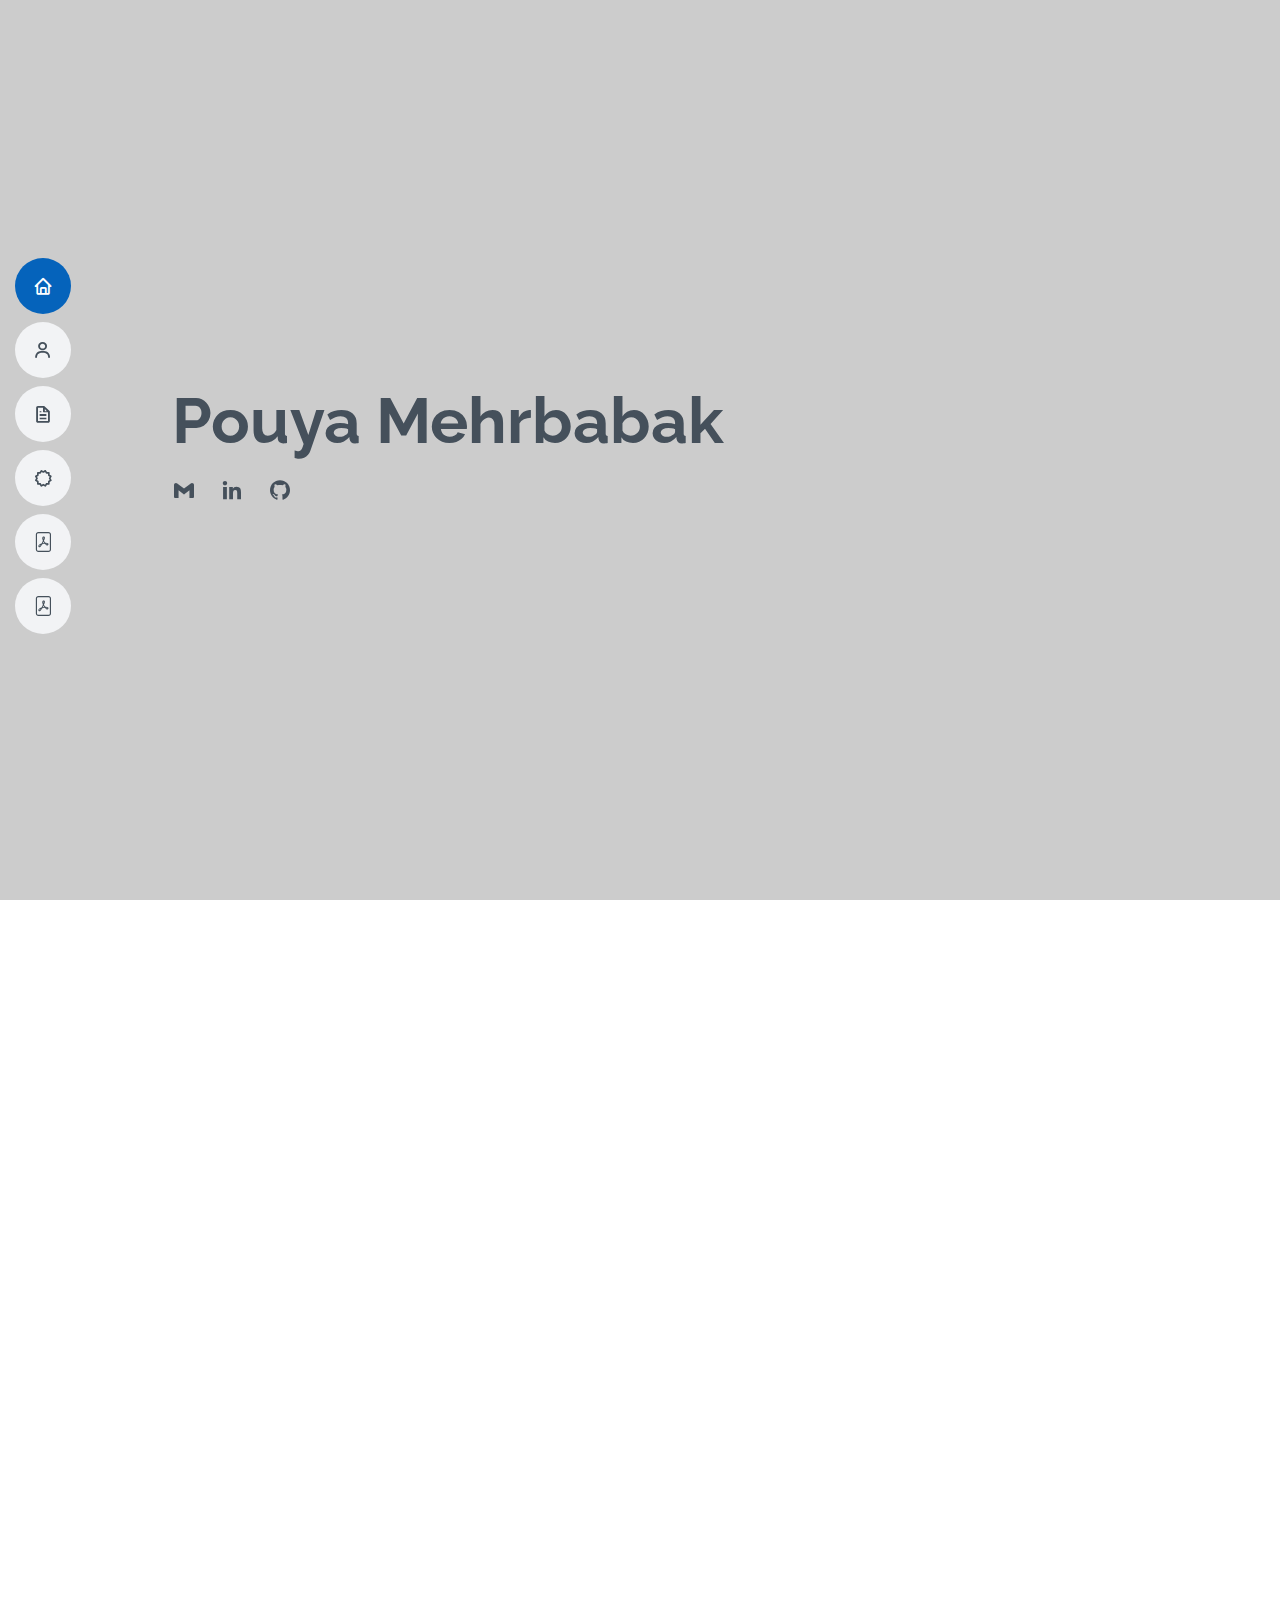
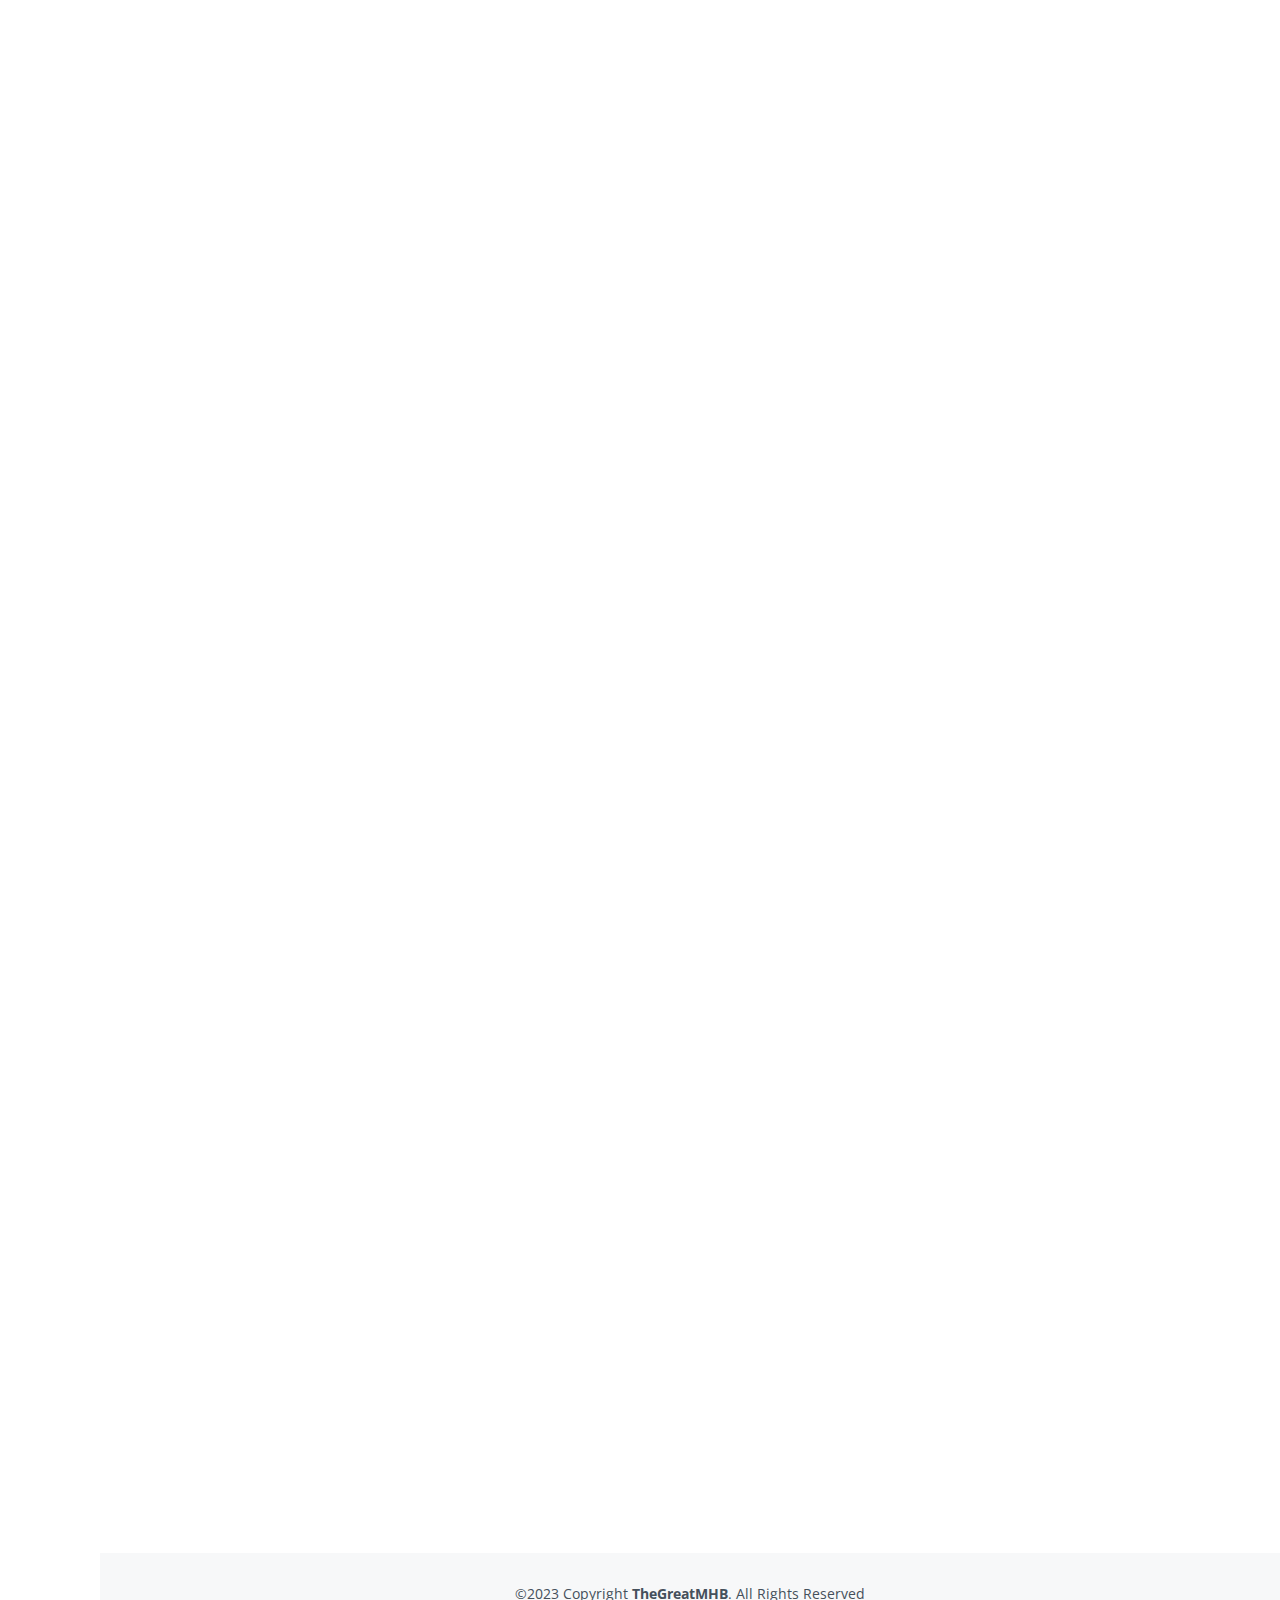
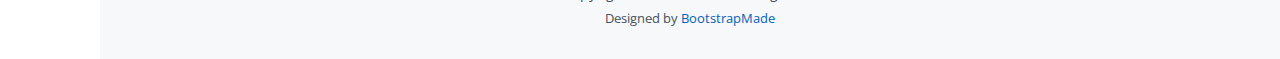
<file: index.html>
<!DOCTYPE html>
<html lang="en">

<head>
  <meta charset="utf-8">
  <meta content="width=device-width, initial-scale=1.0" name="viewport">

  <title>TheGreatMHB</title>
  <meta content="" name="description">
  <meta content="" name="keywords">

  <!-- Favicons -->
  <link href="assets/outline_code_white_24dp.png" rel="icon">
  <link href="assets/outline_code_white_24dp.png" rel="apple-touch-icon">

  <!-- Google Fonts -->
  <link
    href="https://fonts.googleapis.com/css?family=Open+Sans:300,300i,400,400i,600,600i,700,700i|Raleway:300,300i,400,400i,500,500i,600,600i,700,700i|Poppins:300,300i,400,400i,500,500i,600,600i,700,700i"
    rel="stylesheet">

  <!-- Vendor CSS Files -->
  <link href="assets/vendor/aos/aos.css" rel="stylesheet">
  <link href="assets/vendor/bootstrap/css/bootstrap.min.css" rel="stylesheet">
  <link href="assets/vendor/bootstrap-icons/bootstrap-icons.css" rel="stylesheet">
  <link href="assets/vendor/boxicons/css/boxicons.min.css" rel="stylesheet">
  <link href="assets/vendor/glightbox/css/glightbox.min.css" rel="stylesheet">
  <link href="assets/vendor/swiper/swiper-bundle.min.css" rel="stylesheet">

  <!-- Template Main CSS File -->
  <link href="assets/css/style.css" rel="stylesheet">

  <script src="ageCalculate.js"></script>


  <!-- =======================================================
  * Template Name: MyResume - v4.9.2
  * Template URL: https://bootstrapmade.com/free-html-bootstrap-template-my-resume/
  * Author: BootstrapMade.com
  * License: https://bootstrapmade.com/license/
  ======================================================== -->

  <!-- Google Tag Manager -->
  <script>(function (w, d, s, l, i) {
      w[l] = w[l] || []; w[l].push({
        'gtm.start':
          new Date().getTime(), event: 'gtm.js'
      }); var f = d.getElementsByTagName(s)[0],
        j = d.createElement(s), dl = l != 'dataLayer' ? '&l=' + l : ''; j.async = true; j.src =
          'https://www.googletagmanager.com/gtm.js?id=' + i + dl; f.parentNode.insertBefore(j, f);
    })(window, document, 'script', 'dataLayer', 'GTM-WH58JSM');</script>
  <!-- End Google Tag Manager -->
</head>

<body onload="age()">
  <!-- Google Tag Manager (noscript) -->
  <noscript><iframe src="https://www.googletagmanager.com/ns.html?id=GTM-WH58JSM" height="0" width="0"
      style="display:none;visibility:hidden"></iframe></noscript>
  <!-- End Google Tag Manager (noscript) -->

  <!-- ======= Mobile nav toggle button ======= -->
  <!-- <button type="button" class="mobile-nav-toggle d-xl-none"><i class="bi bi-list mobile-nav-toggle"></i></button> -->
  <i class="bi bi-list mobile-nav-toggle d-lg-none"></i>
  <!-- ======= Header ======= -->
  <header id="header" class="d-flex flex-column justify-content-center">
    <nav id="navbar" class="navbar nav-menu">
      <ul>
        <li><a href="#hero" class="nav-link scrollto active"><i class="bx bx-home"></i> <span>Home</span></a></li>
        <li><a href="#about" class="nav-link scrollto"><i class="bx bx-user"></i> <span>About Me</span></a></li>
        <li><a href="#resume" class="nav-link scrollto"><i class="bx bx-file"></i> <span>Resume</span></a></li>
        <!-- <li><a href="#skills" class="nav-link scrollto"><i class="bx bx-code"></i> <span>My Skills</span></a> -->
        <li><a href="#Certifications" class="nav-link scrollto"><i class="bx bx-certification"></i>
            <span>Certifications</span></a></li>
        <li><a href="/Resumes/Pouya-Mehrbabak-Product-Specialist.pdf" class="nav-link scrollto"><i
              class="bi-file-pdf"></i>
            <span>Product Specialist Resume</span></a></li>
        <li><a href="/Resumes/Pouya-Mehrbabak-Resume-QA.pdf" class="nav-link scrollto"><i class="bi-file-pdf"></i>
            <span>QA Resume</span></a></li>
        <!-- <li><a href="/Resumes/Python-Resume.pdf" class="nav-link scrollto"><i class="bx bxl-python"></i> <span>
              Development Resume</span></a></li> -->
        <!-- <li><a href="/Resumes/" class="nav-link scrollto"><i class="bx bxl-figma"></i> <span>Product - Design Resume</span></a></li> -->
      </ul>
    </nav><!-- .nav-menu -->

  </header><!-- End Header -->

  <!-- ======= Hero Section ======= -->
  <section id="hero" class="d-flex flex-column justify-content-center">
    <div class="container" data-aos="zoom-in" data-aos-delay="100">
      <h1>Pouya Mehrbabak</h1>
      <!-- <p>I Can Understand <span class="typed" data-typed-items="Designing, Developing, Testing, Owning"></span>Software -->
      </p>
      <div class="social-links">
        <a href="mailto:pouya.mehrbabak@gmail.com?subject= New Connection">
          <i class="bx bxl-gmail"></i></a>
        <a href="https://www.linkedin.com/in/pouyamehrbabak/" class="linkedin"><i class="bx bxl-linkedin"></i></a>
        <a href="https://github.com/pouya-mhb" class="linkedin"><i class="bx bxl-github"></i></a>
      </div>
    </div>
  </section><!-- End Hero -->

  <main id="main">

    <!-- ======= About Section ======= -->
    <section id="about" class="about">
      <div class="container" data-aos="fade-up">

        <div class="section-title">
          <h2>About Me</h2>

        </div>

        <div class="row">
          <div class="col-lg-4">
            <img src="assets/img/Pics/pouya.jpg" class="img-fluid" alt="">
          </div>
          <div class="col-lg-8 pt-4 pt-lg-0 content">
            <!-- <h4>Software Quality Assurance Specialist</h4> -->
            <h4>Product Specialist</h4>
            <p class="fst-italic" style="text-transform: capitalize;">
              <!-- I test product to Find bugs, Defects, Failures, mostly non-functional testing. -->

            </p>
            <div class="row">
              <div class="col-lg-6">
                <ul>
                  <li><i class="bi bi-chevron-right"></i> <strong>First Name : </strong> <span> Pouya </span></li>
                  <li><i class="bi bi-chevron-right"></i> <strong>Last Name : </strong> <span> Mehrbabak </span></li>
                  <li><i class="bi bi-chevron-right"></i> <strong>Gender : </strong> <span> Male </span></li>
                  <li><i class="bi bi-chevron-right"></i> <strong>Birthday:</strong> <span>17 - Jul - 1997</span></li>
                  <li><i class="bi bi-chevron-right"></i> <strong>Age:</strong><span id="age">
                      States</span></li>
                  <li><i class="bi bi-chevron-right"></i> <strong>Website:</strong> <a
                      href="https://thegreatmhb.com"><span>TheGreatMHB</span></a>
                  </li>
                  <!-- <li><i class="bi bi-chevron-right"></i> <strong>Phone:</strong> <span>+123 456 7890</span></li> -->
                  <!-- <li><i class="bi bi-chevron-right"></i> <strong>City:</strong> <span>Palo Alto, California, United -->
                  <li><i class="bi bi-chevron-right"></i> <strong>City:</strong> <span>Tehran, Tehran, Iran
                  <li><i class="bi bi-chevron-right"></i> <strong>Education:</strong> <span>B.Sc. Software
                      Engineering</span></li>
                  <!-- <li><i class="bi bi-chevron-right"></i> <strong>Freelance:</strong> <span>Available</span></li> -->

                </ul>
              </div>
              <div class="col-lg-6">
                <h3 class="resume-title">Summary</h3>
                <ul>
                  <p class="justify-content">
                    Mostly I'll be happy to learn every day and experience new things. My passion is innovating products
                    and coming up with solutions to business problems.
                    <hr>
                    Aside from my ability to communicate with product teams, designers, and developers, I enjoy being a
                    part of the production process, analyzing the product and improve it, as well as my desire to
                    improve my tech
                    knowledge and develop different software products.
                    <hr>
                    <b>Graduate student</b> of computer <b>Software Engineering</b>, and now I'm Studying for a
                    <b>Master's Degree</b>
                    in <b> Soft Computing and AI</b> in a field of <b>Computer Science</b>.
                    <hr>
                    Also I have a background in <b>manual and automated black-box UI testing
                      Selenium</b>,<b>API
                      testing</b>
                    and <b>Non-Functional Testing</b> using
                    <b>Jmeter</b> and
                    <b>Locust</b>.
                  </p>
                </ul>
              </div>
            </div>
          </div>

        </div>
    </section><!-- End About Section -->

    <!-- ======= Resume Section ======= -->
    <section id="resume" class="resume">
      <div class="container" data-aos="fade-up">
        <div class="section-title">
          <h2>Resume & Experiences</h2>
          <p>This section is my resume and work experiences</p>
        </div>

        <div class="col-lg-6" style="margin-left: 5%;">
          <h3 class="resume-title">Professional Experience</h3>

          <div class="row">

            <div class="resume-item">
              <h4>Product Specialist</h4>
              <h5>Feb 2023 - Now</h5>
              <p><em>Trip.ir</em></p>
              <ul>
                Tools Skills : Google Analytics 4 - Google Tag manager - Clarity - Figma Microsoft Azure - Jmeter -
                Django
              </ul>
            </div>

            <div class="resume-item">
              <h4>Non-Functional Tester</h4>
              <h5>Sep 2022 - Feb 2023</h5>
              <p><em>Trip.ir</em></p>
              <ul>
                <li>
                  Providing test plans using JMeter
                </li>
                <li>
                  Non-functional Testing
                </li>
                <li>
                  Performance Testing
                </li>
                <li>
                  Black Box Testing
                </li>
              </ul>
            </div>

            <div class="row">
              <div class="resume-item">
                <h4>Manual UI Tester</h4>
                <h5>Feb 2022 - Sep 2022</h5>
                <p><em>PAP Group Ltd.</em></p>
                <ul>
                  <li>Provided Manual Black-box tests on products</li>
                  <li>Provided Automated Tests with Selenium IDE</li>
                  <li>Found bugs, defects, and failures and Bug tracking</li>
                </ul>
              </div>
            </div>

            <div class="row">
              <div class="resume-item">
                <h4>Web Development Internship</h4>
                <h5>Sep 2021 - Feb 2022</h5>
                <p><em>PAP Group Ltd.</em></p>
                <ul>
                  <li> Modified FAQ contents and documents for customers and users</li>
                  <li> Designed UX wireframes with Adobe XD and Figma</li>
                  <li> Experienced deployment with NGinX and Django</li>
                  <li> Product backlog refinement </li>
                  <li> Familiared with CI/CD</li>
                  <li> Familiared with Agile & Scrum + Kanban</li>
                  <li> Familiared SDLC in C# and ASP.Net and MVC architecture</li>
                </ul>
              </div>
            </div>
          </div>
        </div>
        <hr>
        <div class="col-lg-6" style="margin-left: 5%;">
          <h3 class="resume-title">Education</h3>
          <div class="row">
            <div class="resume-item">
              <h3>Computer science</h3>
              <h4>Soft computing and artificial intelligence</h4>
              <h5>Master's degree | oct 2021 - now </h5>
              <h6>Azad University Science And Research Branch, Tehran, Iran</h6>
              <!-- <p>Qui deserunt veniam. Et sed aliquam labore tempore sed quisquam iusto autem sit. Ea vero voluptatum qui
                                          ut dignissimos deleniti nerada porti sand markend</p> -->
            </div>
          </div>

          <div class="row resume-item">
            <div class="">
              <h3>Computer Engineering</h3>
              <h4>Software Engineering</h4>
              <h5>Bachelor's degree | 2015 - 2021 </h5>
              <h6>Azad University Central Tehran Branch, Tehran, Iran</h6>
              <!-- <p>Quia nobis sequi est occaecati aut. Repudiandae et iusto quae reiciendis et quis Eius vel ratione eius
                                          unde vitae rerum voluptates asperiores voluptatem Earum molestiae consequatur neque etlon sader mart
                                          dila</p> -->
            </div>
          </div>
        </div>
        <hr>
        <div class="col-lg-6" style="margin-left: 5%;">
          <h3 class="resume-title">Volunteering</h3>
          <div class="row">
            <div class="resume-item">
              <h3>Public Relations Director</h3>
              <h4>IAUCTB's Association of Computer Engineering</h4>
              <h5>Dec 2016 - Oct 2018 </h5>
              <h6>Azad University Central Tehran Branch, Tehran, Iran</h6>
              <!-- <p>Qui deserunt veniam. Et sed aliquam labore tempore sed quisquam iusto autem sit. Ea vero voluptatum qui
                                                  ut dignissimos deleniti nerada porti sand markend</p> -->
            </div>
          </div>
        </div>
        <hr>
        <div class="col-lg-6" style="margin-left: 5%;">
          <h3 class="resume-title">Languages</h3>
          <div class="row">
            <div class="resume-item">
              <h3>English</h3>
              <h4>Professional working proficiency</h4>
              <!-- <p>Qui deserunt veniam. Et sed aliquam labore tempore sed quisquam iusto autem sit. Ea vero voluptatum qui
                                                          ut dignissimos deleniti nerada porti sand markend</p> -->
            </div>
          </div>
        </div>
      </div>

    </section><!-- End Resume Section -->

    <!-- ======= Skills Section ======= -->
    <!-- <section id="skills" class="skills section-bg">
      <div class="container" data-aos="fade-up">

        <div class="section-title">
          <h2>Skills</h2>

        </div>
<div class="row">
      <div class="col-lg-4 skills-content">
        <h3 class="resume-title">Frameworks + Libs + Tools</h3>
        <h4>Python</h4>

        <div class="row">
          <div class="progress">
            <span class="skill">Django<i class="val">50%</i></span>
            <div class="progress-bar-wrap">
              <div class="progress-bar" role="progressbar" aria-valuenow="50" aria-valuemin="0" aria-valuemax="100">
              </div>
            </div>
          </div>

          <div class="progress">
            <span class="skill">Django REST <i class="val">10%</i></span>
            <div class="progress-bar-wrap">
              <div class="progress-bar" role="progressbar" aria-valuenow="10" aria-valuemin="0" aria-valuemax="100">
              </div>
            </div>
          </div>


          <div class="progress">
            <span class="skill">Tkinter<i class="val">75%</i></span>
            <div class="progress-bar-wrap">
              <div class="progress-bar" role="progressbar" aria-valuenow="75" aria-valuemin="0" aria-valuemax="100">
              </div>
            </div>
          </div>
        </div>

        <div class="row">
          <h4>JavaScript</h4>
          <div class="progress">
            <span class="skill">React <i class="val">75%</i></span>
            <div class="progress-bar-wrap">
              <div class="progress-bar" role="progressbar" aria-valuenow="75" aria-valuemin="0" aria-valuemax="100">
              </div>
            </div>
          </div>

          <div class="progress">
            <span class="skill">Vue <i class="val">75%</i></span>
            <div class="progress-bar-wrap">
              <div class="progress-bar" role="progressbar" aria-valuenow="75" aria-valuemin="0" aria-valuemax="100">
              </div>
            </div>
          </div>
        </div>

      </div>

      <div class="col-lg-4 skills-content">
        <div class="row">
          <h3 class="resume-title">Languages</h3>

          <div class="progress">
            <span class="skill">C++<i class="val">70%</i></span>
            <div class="progress-bar-wrap">
              <div class="progress-bar" role="progressbar" aria-valuenow="70" aria-valuemin="0" aria-valuemax="100">
              </div>
            </div>
          </div>

            <div class="progress">
              <span class="skill">C++<i class="val">70%</i></span>
              <div class="progress-bar-wrap">
                <div class="progress-bar" role="progressbar" aria-valuenow="70" aria-valuemin="0" aria-valuemax="100">
                </div>
              </div>
            </div>

            <div class="progress">
              <span class="skill">C#<i class="val">50%</i></span>
              <div class="progress-bar-wrap">
                <div class="progress-bar" role="progressbar" aria-valuenow="50" aria-valuemin="0" aria-valuemax="100">
                </div>
              </div>
            </div>

            <div class="progress">
              <span class="skill">Java<i class="val">50%</i></span>
              <div class="progress-bar-wrap">
                <div class="progress-bar" role="progressbar" aria-valuenow="50" aria-valuemin="0" aria-valuemax="100">
                </div>
              </div>
            </div>

          <div class="progress">
            <span class="skill">HTML <i class="val">80%</i></span>
            <div class="progress-bar-wrap">
              <div class="progress-bar" role="progressbar" aria-valuenow="80" aria-valuemin="0" aria-valuemax="100">
              </div>
            </div>
          </div>

          <div class="progress">
            <span class="skill">CSS <i class="val">70%</i></span>
            <div class="progress-bar-wrap">
              <div class="progress-bar" role="progressbar" aria-valuenow="70" aria-valuemin="0" aria-valuemax="100">
              </div>
            </div>
          </div>

          <div class="progress">
            <span class="skill">JavaScript <i class="val">10%</i></span>
            <div class="progress-bar-wrap">
              <div class="progress-bar" role="progressbar" aria-valuenow="10" aria-valuemin="0" aria-valuemax="100">
              </div>
            </div>
          </div>

        </div>

        <div class="row">

          <div class="progress">
            <span class="skill">Python<i class="val">80%</i></span>
            <div class="progress-bar-wrap">
              <div class="progress-bar" role="progressbar" aria-valuenow="80" aria-valuemin="0" aria-valuemax="100">
              </div>
            </div>
          </div>
        </div>

      </div>

      <div class="col-lg-4 skills-content">
        <div class="row">
          <h3 class="resume-title">Concepts</h3>
          <div class="progress">
            <span class="skill">Agile & Scrum <i class="val">100%</i></span>
            <div class="progress-bar-wrap">
              <div class="progress-bar" role="progressbar" aria-valuenow="100" aria-valuemin="0" aria-valuemax="100">
              </div>
            </div>
          </div>

          <div class="progress">
            <span class="skill">CSS <i class="val">90%</i></span>
            <div class="progress-bar-wrap">
              <div class="progress-bar" role="progressbar" aria-valuenow="90" aria-valuemin="0" aria-valuemax="100">
              </div>
            </div>
          </div>

          <div class="progress">
            <span class="skill">JavaScript <i class="val">75%</i></span>
            <div class="progress-bar-wrap">
              <div class="progress-bar" role="progressbar" aria-valuenow="75" aria-valuemin="0" aria-valuemax="100">
              </div>
            </div>
          </div>

        </div>

        <div class="row">

          <div class="progress">
            <span class="skill">PHP <i class="val">80%</i></span>
            <div class="progress-bar-wrap">
              <div class="progress-bar" role="progressbar" aria-valuenow="80" aria-valuemin="0" aria-valuemax="100">
              </div>
            </div>
          </div>

          <div class="progress">
            <span class="skill">WordPress/CMS <i class="val">90%</i></span>
            <div class="progress-bar-wrap">
              <div class="progress-bar" role="progressbar" aria-valuenow="90" aria-valuemin="0" aria-valuemax="100">
              </div>
            </div>
          </div>

          <div class="progress">
            <span class="skill">Photoshop <i class="val">55%</i></span>
            <div class="progress-bar-wrap">
              <div class="progress-bar" role="progressbar" aria-valuenow="55" aria-valuemin="0" aria-valuemax="100">
              </div>
            </div>
          </div>
        </div>

      </div>
</div>

      </div>
    </section> -->
    <!-- End Skills Section -->


    <!-- ======= Facts Section ======= -->
    <section id="Certifications" class="facts">
      <div class="container" data-aos="fade-up">

        <div class="section-title">
          <h2>Licenses & Certifications</h2>
          <p></p>
        </div>

        <div class="row">
          <div class="col-lg-4 col-md-5">
            <div class="count-box fst-italic">
              <i class="bx bx-certification"></i>
              <a href="assets/img/Pics/Certs/ga4_cert.JPG">
                <div>
                  <p style="color: black;">
                    <strong>
                      Google Analytics Certification
                    </strong>
                  </p>
                  <p>
                  </p>
                  <p>
                    Issued Aug 2023
                  </p>
                  <p>
                    Aug 2024
                  </p>
                  <p>
                    Credential ID 153584591
                  </p>
                </div>
              </a>
              <a href="https://skillshop.exceedlms.com/student/path/508845-google-analytics-certification"> 
                Course Link
              </a>
            </div>
          </div>

        </div>
        <div class="row">
          <div class="col-lg-4 col-md-5">
            <div class="count-box fst-italic">
              <i class="bx bx-certification"></i>
              <a href="assets/img/Pics/Certs/PM-Certificate_001.jpg">
                <div>
                  <p style="color: black;">
                    <strong>
                      Product Manager (PM)
                    </strong>
                  </p>
                  <p>
                    Tose'e Higher Education Institute
                  </p>
                  <p>
                    Issued Sep 2022
                  </p>
                  <p>
                    No Expiration Date
                  </p>
                  <p>
                    Credential ID 14010616200
                  </p>
                </div>
              </a>
              <span data-purecounter-start="0" data-purecounter-end="70" data-purecounter-duration="1"
                class="purecounter"></span>
              <p>
                Hours
              </p>
            </div>
          </div>

          <div class="col-lg-4 col-md-56">
            <a href="assets/img/Pics/Certs/intro-to-ui-ux.JPG">
              <div class="count-box fst-italic">
                <i class="bx bx-certification"></i>
                <div>
                  <p style="color: black;">
                    <strong>
                      Introduction to UX and UI
                    </strong>
                  </p>
                  <p>
                    DUXLab
                  </p>
                  <p>
                    Issued Oct 2022
                  </p>
                  <p>
                    No Expiration Date
                  </p>
                  <p>
                    Credential ID 3188010727
                  </p>
                </div>
            </a>
            <span data-purecounter-start="0" data-purecounter-end="10" data-purecounter-duration="1"
              class="purecounter"></span>
            <p>
              Hours
            </p>
          </div>
        </div>

        <div class="col-lg-4 col-md-5">
          <a href="assets/img/Pics/Certs/ux-from-scratch.jpg" class="">
            <div class="count-box fst-italic">
              <i class="bx bx-certification"></i>
              <div>
                <p style="color: black;">
                  <strong>
                    UX Design From Scratch
                  </strong>
                </p>
                <p>
                  DUXLab
                </p>
                <p>
                  Issued Nov 2022
                </p>
                <p>
                  No Expiration Date
                </p>
                <p>
                  Credential ID 3188010820
                </p>
              </div>
          </a>
          </i>
          <span data-purecounter-start="0" data-purecounter-end="56" data-purecounter-duration="1"
            class="purecounter"></span>
          <p>
            Hours
          </p>
        </div>
      </div>


      <!-- <div class="col-lg-4 col-md-5">
            <div class="count-box fst-italic">
              <i class="bx bx-certification"></i>
              <p style="color: black;">
                <strong>
                  UI Design From Scratch
                </strong>
              </p>
              <p>
                DUXLab
              </p>
              <p>
                Issued Oct 2022
              </p>
              <p>
                No Expiration Date
              </p>
              <p>
                Credential ID 3188010727
              </p>
              <span data-purecounter-start="0" data-purecounter-end="74" data-purecounter-duration="1" class="purecounter"></span>
              <p>
                Hours
              </p>
            </div>
          </div> -->
      </div>
      </div>
    </section><!-- End Facts Section -->

    <!-- ======= Footer ======= -->
    <footer id="footer">
      <div class="container">
        <div class="copyright">
          &copy;2023 Copyright <strong><span>TheGreatMHB</span></strong>. All Rights Reserved
        </div>
        <div class="credits">
          <!-- All the links in the footer should remain intact. -->
          <!-- You can delete the links only if you purchased the pro version. -->
          <!-- Licensing information: [license-url] -->
          <!-- Purchase the pro version with working PHP/AJAX contact form: https://bootstrapmade.com/free-html-bootstrap-template-my-resume/ -->
          Designed by <a href="https://bootstrapmade.com/">BootstrapMade</a>
        </div>
      </div>
    </footer><!-- End Footer -->

    <div id="preloader"></div>
    <a href="#" class="back-to-top d-flex align-items-center justify-content-center"><i
        class="bi bi-arrow-up-short"></i></a>

    <!-- Vendor JS Files -->
    <script src="assets/vendor/purecounter/purecounter_vanilla.js"></script>
    <script src="assets/vendor/aos/aos.js"></script>
    <script src="assets/vendor/bootstrap/js/bootstrap.bundle.min.js"></script>
    <script src="assets/vendor/glightbox/js/glightbox.min.js"></script>
    <script src="assets/vendor/isotope-layout/isotope.pkgd.min.js"></script>
    <script src="assets/vendor/swiper/swiper-bundle.min.js"></script>
    <script src="assets/vendor/typed.js/typed.min.js"></script>
    <script src="assets/vendor/waypoints/noframework.waypoints.js"></script>
    <script src="assets/vendor/php-email-form/validate.js"></script>

    <!-- Template Main JS File -->
    <script src="assets/js/main.js"></script>

</body>

</html>
</file>
<file: assets/css/style.css>
/**
* Template Name: MyResume - v4.9.2
* Template URL: https://bootstrapmade.com/free-html-bootstrap-template-my-resume/
* Author: BootstrapMade.com
* License: https://bootstrapmade.com/license/
*/

/*--------------------------------------------------------------
# General
--------------------------------------------------------------*/
body {
  font-family: "Open Sans", sans-serif;
  color: #272829;
}

a {
  color: #0563bb;
  text-decoration: none;
}

a:hover {
  color: #067ded;
  text-decoration: none;
}

h1,
h2,
h3,
h4,
h5,
h6 {
  font-family: "Raleway", sans-serif;
}

/*--------------------------------------------------------------
# Back to top button
--------------------------------------------------------------*/
.back-to-top {
  position: fixed;
  visibility: hidden;
  opacity: 0;
  right: 15px;
  bottom: 15px;
  z-index: 996;
  background: #0563bb;
  width: 40px;
  height: 40px;
  border-radius: 50px;
  transition: all 0.4s;
}

.back-to-top i {
  font-size: 28px;
  color: #fff;
  line-height: 0;
}

.back-to-top:hover {
  background: #0678e3;
  color: #fff;
}

.back-to-top.active {
  visibility: visible;
  opacity: 1;
}

/*--------------------------------------------------------------
# Preloader
--------------------------------------------------------------*/
#preloader {
  position: fixed;
  top: 0;
  left: 0;
  right: 0;
  bottom: 0;
  z-index: 9999;
  overflow: hidden;
  background: #fff;
}

#preloader:before {
  content: "";
  position: fixed;
  top: calc(50% - 30px);
  left: calc(50% - 30px);
  border: 6px solid #0563bb;
  border-top-color: #fff;
  border-bottom-color: #fff;
  border-radius: 50%;
  width: 60px;
  height: 60px;
  -webkit-animation: animate-preloader 1s linear infinite;
  animation: animate-preloader 1s linear infinite;
}

@-webkit-keyframes animate-preloader {
  0% {
    transform: rotate(0deg);
  }

  100% {
    transform: rotate(360deg);
  }
}

@keyframes animate-preloader {
  0% {
    transform: rotate(0deg);
  }

  100% {
    transform: rotate(360deg);
  }
}

/*--------------------------------------------------------------
# Disable aos animation delay on mobile devices
--------------------------------------------------------------*/
@media screen and (max-width: 768px) {
  [data-aos-delay] {
    transition-delay: 0 !important;
  }
}

/*--------------------------------------------------------------
# Header
--------------------------------------------------------------*/
#header {
  position: fixed;
  top: 0;
  left: 0;
  bottom: 0;
  z-index: 9997;
  transition: all 0.5s;
  padding: 15px;
  overflow-y: auto;
}

@media (max-width: 991px) {
  #header {
    width: 300px;
    background: #fff;
    border-right: 1px solid #e6e9ec;
    left: -300px;
  }
}

@media (min-width: 991px) {
  #main {
    margin-left: 100px;
  }
}

/*--------------------------------------------------------------
# Navigation Menu
--------------------------------------------------------------*/
/**
* Desktop Navigation 
*/
.nav-menu {
  padding: 0;
  display: block;
}

.nav-menu * {
  margin: 0;
  padding: 0;
  list-style: none;
}

.nav-menu>ul>li {
  position: relative;
  white-space: nowrap;
}

.nav-menu a,
.nav-menu a:focus {
  display: flex;
  align-items: center;
  color: #45505b;
  padding: 10px 18px;
  margin-bottom: 8px;
  transition: 0.3s;
  font-size: 15px;
  border-radius: 50px;
  background: #f2f3f5;
  height: 56px;
  width: 100%;
  overflow: hidden;
  transition: 0.3s;
}

.nav-menu a i,
.nav-menu a:focus i {
  font-size: 20px;
}

.nav-menu a span,
.nav-menu a:focus span {
  padding: 0 5px 0 7px;
  color: #45505b;
}

@media (min-width: 992px) {

  .nav-menu a,
  .nav-menu a:focus {
    width: 56px;
  }

  .nav-menu a span,
  .nav-menu a:focus span {
    display: none;
    color: #fff;
  }
}

.nav-menu a:hover,
.nav-menu .active,
.nav-menu .active:focus,
.nav-menu li:hover>a {
  color: #fff;
  background: #0563bb;
}

.nav-menu a:hover span,
.nav-menu .active span,
.nav-menu .active:focus span,
.nav-menu li:hover>a span {
  color: #fff;
}

.nav-menu a:hover,
.nav-menu li:hover>a {
  width: 100%;
  color: #fff;
}

.nav-menu a:hover span,
.nav-menu li:hover>a span {
  display: block;
}

/**
* Mobile Navigation 
*/
.mobile-nav-toggle {
  position: fixed;
  right: 10px;
  top: 10px;
  z-index: 9998;
  border: 0;
  background: none;
  font-size: 28px;
  transition: all 0.4s;
  outline: none !important;
  line-height: 0;
  cursor: pointer;
  border-radius: 50px;
  padding: 5px;
}

.mobile-nav-toggle i {
  color: #45505b;
}

.mobile-nav-active {
  overflow: hidden;
}

.mobile-nav-active #header {
  left: 0;
}

.mobile-nav-active .mobile-nav-toggle {
  color: #fff;
  background-color: #0563bb;
}

/*--------------------------------------------------------------
# Hero Section
--------------------------------------------------------------*/
#hero {
  width: 100%;
  height: 100vh;
  background: url("../img/Pics/") top right no-repeat;
  background-size: cover;
  position: relative;
  background-color: black;
}

@media (min-width: 992px) {
  #hero {
    padding-left: 160px;
  }
}

#hero:before {
  content: "";
  background: rgba(255, 255, 255, 0.8);
  position: absolute;
  bottom: 0;
  top: 0;
  left: 0;
  right: 0;
}

#hero h1 {
  margin: 0;
  font-size: 64px;
  font-weight: 700;
  line-height: 56px;
  color: #45505b;
}

#hero p {
  color: #45505b;
  margin: 15px 0 0 0;
  font-size: 26px;
  font-family: "Poppins", sans-serif;
}

#hero p span {
  color: #0563bb;
  letter-spacing: 1px;
}

#hero .social-links {
  margin-top: 30px;
}

#hero .social-links a {
  font-size: 24px;
  display: inline-block;
  color: #45505b;
  line-height: 1;
  margin-right: 20px;
  transition: 0.3s;
}

#hero .social-links a:hover {
  color: #0563bb;
}

@media (max-width: 992px) {
  #hero {
    text-align: center;
  }

  #hero h1 {
    font-size: 32px;
    line-height: 36px;
  }

  #hero p {
    margin-top: 10px;
    font-size: 20px;
    line-height: 24px;
  }
}

/*--------------------------------------------------------------
# Sections General
--------------------------------------------------------------*/
section {
  padding: 60px 0;
  overflow: hidden;
}

.section-title {
  text-align: center;
  padding-bottom: 30px;
}

.section-title h2 {
  font-size: 32px;
  font-weight: bold;
  text-transform: uppercase;
  margin-bottom: 20px;
  padding-bottom: 20px;
  position: relative;
  color: #45505b;
}

.section-title h2::before {
  content: "";
  position: absolute;
  display: block;
  width: 120px;
  height: 1px;
  background: #ddd;
  bottom: 1px;
  left: calc(50% - 60px);
}

.section-title h2::after {
  content: "";
  position: absolute;
  display: block;
  width: 40px;
  height: 3px;
  background: #0563bb;
  bottom: 0;
  left: calc(50% - 20px);
}

.section-title p {
  margin-bottom: 0;
}

/*--------------------------------------------------------------
# About
--------------------------------------------------------------*/
.about .content h3 {
  font-weight: 400;
  font-size: 26px;
  color: #728394;
}

.about .content ul {
  list-style: none;
  padding: 0;
}

.about .content ul li {
  margin-bottom: 20px;
  display: flex;
  align-items: center;
  font-style: italic;
}

.about .content ul strong {
  margin-right: 10px;
}

.about .content ul i {
  font-size: 16px;
  margin-right: 5px;
  color: #0563bb;
  line-height: 0;
}

.about .content p:last-child {
  margin-bottom: 0;
}

/*--------------------------------------------------------------
# Facts
--------------------------------------------------------------*/
.facts .count-box {
  padding: 30px 30px 25px 30px;
  margin-top: 30px;
  width: 100%;
  position: relative;
  text-align: center;
  background: #fff;
}

.facts .count-box i {
  position: absolute;
  top: -25px;
  left: 50%;
  transform: translateX(-50%);
  font-size: 24px;
  background: #0563bb;
  color: #fff;
  border-radius: 50px;
  display: inline-flex;
  align-items: center;
  justify-content: center;
  width: 48px;
  height: 48px;
}

.facts .count-box span {
  font-size: 36px;
  display: block;
  font-weight: 600;
  color: #011426;
}

.facts .count-box p {
  padding: 0;
  margin: 0;
  font-family: "Raleway", sans-serif;
  font-size: 14px;
}

/*--------------------------------------------------------------
# Akills
--------------------------------------------------------------*/
.skills .progress {
  height: 60px;
  display: block;
  background: none;
  border-radius: 0;
}

.skills .progress .skill {
  padding: 10px 0;
  margin: 0;
  text-transform: uppercase;
  display: block;
  font-weight: 600;
  font-family: "Poppins", sans-serif;
  color: #45505b;
}

.skills .progress .skill .val {
  float: right;
  font-style: normal;
}

.skills .progress-bar-wrap {
  background: #f2f3f5;
}

.skills .progress-bar {
  width: 1px;
  height: 10px;
  transition: 0.9s;
  background-color: #0563bb;
}

/*--------------------------------------------------------------
# Resume
--------------------------------------------------------------*/
.resume .resume-title {
  font-size: 26px;
  font-weight: 700;
  margin-top: 20px;
  margin-bottom: 20px;
  color: #45505b;
}

.resume .resume-item {
  padding: 0 0 20px 20px;
  margin-top: -2px;
  border-left: 2px solid #0563bb;
  position: relative;
  font-style: italic;
  padding: 1%;
}

.resume .resume-item h3 {
  line-height: 18px;
  font-size: 22px;
  font-weight: 600;
  text-transform: capitalize;
  font-family: "Poppins", 'Segoe UI', Tahoma, Geneva, Verdana, sans-serif;
  background: #6e8faf;
  color: white;
  margin-bottom: 10px;
  display: inline-block;
  padding: 2%;
}

.resume .resume-item h4 {
  padding: 1%;
  line-height: 18px;
  font-size: 20 px;
  font-weight: 400;
  font-family: "Poppins", 'Segoe UI', Tahoma, Geneva, Verdana, sans-serif;
  margin-bottom: 10px;
  text-transform: capitalize;
}

.resume .resume-item h5 {
  padding: 1%;
  font-size: 18;
  display: inline-block;
  font-weight: 200;
  margin-bottom: 10px;
  text-transform: capitalize;
}

.resume .resume-item h6 {
  padding: 1%;
  font-size: 18;
  display: inline-block;
  font-weight: 200;
  margin-bottom: 10px;
  text-transform: capitalize;
}

.resume .resume-item ul {
  padding-left: 20px;
}

.resume .resume-item ul li {
  padding-bottom: 10px;
  text-transform: capitalize;
}

.resume .resume-item:last-child {
  padding-bottom: 0;
}

.resume .resume-item::before {
  content: "";
  position: absolute;
  width: 16px;
  height: 16px;
  border-radius: 50px;
  left: -9px;
  top: 0;
  background: #fff;
  border: 2px solid #0563bb;
}

/*--------------------------------------------------------------
# Portfolio
--------------------------------------------------------------*/
.portfolio .portfolio-item {
  margin-bottom: 30px;
}

.portfolio #portfolio-flters {
  padding: 0;
  margin: 0 auto 25px auto;
  list-style: none;
  text-align: center;
  background: #fff;
  border-radius: 50px;
  padding: 2px 15px;
}

.portfolio #portfolio-flters li {
  cursor: pointer;
  display: inline-block;
  padding: 10px 15px;
  font-size: 14px;
  font-weight: 600;
  line-height: 1;
  text-transform: uppercase;
  color: #272829;
  margin-bottom: 5px;
  transition: all 0.3s ease-in-out;
}

.portfolio #portfolio-flters li:hover,
.portfolio #portfolio-flters li.filter-active {
  color: #0563bb;
}

.portfolio #portfolio-flters li:last-child {
  margin-right: 0;
}

.portfolio .portfolio-wrap {
  transition: 0.3s;
  position: relative;
  overflow: hidden;
  z-index: 1;
  background: rgba(69, 80, 91, 0.8);
}

.portfolio .portfolio-wrap::before {
  content: "";
  background: rgba(255, 255, 255, 0.7);
  position: absolute;
  left: 30px;
  right: 30px;
  top: 30px;
  bottom: 30px;
  transition: all ease-in-out 0.3s;
  z-index: 2;
  opacity: 0;
}

.portfolio .portfolio-wrap .portfolio-info {
  opacity: 0;
  position: absolute;
  top: 0;
  left: 0;
  right: 0;
  bottom: 0;
  text-align: center;
  z-index: 3;
  transition: all ease-in-out 0.3s;
  display: flex;
  flex-direction: column;
  justify-content: center;
  align-items: center;
}

.portfolio .portfolio-wrap .portfolio-info::before {
  display: block;
  content: "";
  width: 48px;
  height: 48px;
  position: absolute;
  top: 35px;
  left: 35px;
  border-top: 3px solid #d7dce1;
  border-left: 3px solid #d7dce1;
  transition: all 0.5s ease 0s;
  z-index: 9994;
}

.portfolio .portfolio-wrap .portfolio-info::after {
  display: block;
  content: "";
  width: 48px;
  height: 48px;
  position: absolute;
  bottom: 35px;
  right: 35px;
  border-bottom: 3px solid #d7dce1;
  border-right: 3px solid #d7dce1;
  transition: all 0.5s ease 0s;
  z-index: 9994;
}

.portfolio .portfolio-wrap .portfolio-info h4 {
  font-size: 20px;
  color: #45505b;
  font-weight: 600;
}

.portfolio .portfolio-wrap .portfolio-info p {
  color: #45505b;
  font-size: 14px;
  text-transform: uppercase;
  padding: 0;
  margin: 0;
}

.portfolio .portfolio-wrap .portfolio-links {
  text-align: center;
  z-index: 4;
}

.portfolio .portfolio-wrap .portfolio-links a {
  color: #45505b;
  margin: 0 2px;
  font-size: 28px;
  display: inline-block;
  transition: 0.3s;
}

.portfolio .portfolio-wrap .portfolio-links a:hover {
  color: #148af9;
}

.portfolio .portfolio-wrap:hover::before {
  top: 0;
  left: 0;
  right: 0;
  bottom: 0;
  opacity: 1;
}

.portfolio .portfolio-wrap:hover .portfolio-info {
  opacity: 1;
}

.portfolio .portfolio-wrap:hover .portfolio-info::before {
  top: 15px;
  left: 15px;
}

.portfolio .portfolio-wrap:hover .portfolio-info::after {
  bottom: 15px;
  right: 15px;
}

/*--------------------------------------------------------------
# Portfolio Details
--------------------------------------------------------------*/
.portfolio-details {
  padding-top: 40px;
}

.portfolio-details .portfolio-details-slider img {
  width: 100%;
}

.portfolio-details .portfolio-details-slider .swiper-pagination {
  margin-top: 20px;
  position: relative;
}

.portfolio-details .portfolio-details-slider .swiper-pagination .swiper-pagination-bullet {
  width: 12px;
  height: 12px;
  background-color: #fff;
  opacity: 1;
  border: 1px solid #0563bb;
}

.portfolio-details .portfolio-details-slider .swiper-pagination .swiper-pagination-bullet-active {
  background-color: #0563bb;
}

.portfolio-details .portfolio-info {
  padding: 30px;
  box-shadow: 0px 0 30px rgba(69, 80, 91, 0.08);
}

.portfolio-details .portfolio-info h3 {
  font-size: 22px;
  font-weight: 700;
  margin-bottom: 20px;
  padding-bottom: 20px;
  border-bottom: 1px solid #eee;
}

.portfolio-details .portfolio-info ul {
  list-style: none;
  padding: 0;
  font-size: 15px;
}

.portfolio-details .portfolio-info ul li+li {
  margin-top: 10px;
}

.portfolio-details .portfolio-description {
  padding-top: 30px;
}

.portfolio-details .portfolio-description h2 {
  font-size: 26px;
  font-weight: 700;
  margin-bottom: 20px;
}

.portfolio-details .portfolio-description p {
  padding: 0;
}

/*--------------------------------------------------------------
# Services
--------------------------------------------------------------*/
.services .icon-box {
  text-align: center;
  padding: 70px 20px 80px 20px;
  transition: all ease-in-out 0.3s;
  background: #fff;
  box-shadow: 0px 5px 90px 0px rgba(110, 123, 131, 0.05);
}

.services .icon-box .icon {
  margin: 0 auto;
  width: 100px;
  height: 100px;
  display: flex;
  align-items: center;
  justify-content: center;
  transition: ease-in-out 0.3s;
  position: relative;
}

.services .icon-box .icon i {
  font-size: 36px;
  transition: 0.5s;
  position: relative;
}

.services .icon-box .icon svg {
  position: absolute;
  top: 0;
  left: 0;
}

.services .icon-box .icon svg path {
  transition: 0.5s;
  fill: #f5f5f5;
}

.services .icon-box h4 {
  font-weight: 600;
  margin: 10px 0 15px 0;
  font-size: 22px;
}

.services .icon-box h4 a {
  color: #45505b;
  transition: ease-in-out 0.3s;
}

.services .icon-box p {
  line-height: 24px;
  font-size: 14px;
  margin-bottom: 0;
}

.services .icon-box:hover {
  border-color: #fff;
  box-shadow: 0px 0 35px 0 rgba(0, 0, 0, 0.08);
}

.services .iconbox-blue i {
  color: #47aeff;
}

.services .iconbox-blue:hover .icon i {
  color: #fff;
}

.services .iconbox-blue:hover .icon path {
  fill: #47aeff;
}

.services .iconbox-orange i {
  color: #ffa76e;
}

.services .iconbox-orange:hover .icon i {
  color: #fff;
}

.services .iconbox-orange:hover .icon path {
  fill: #ffa76e;
}

.services .iconbox-pink i {
  color: #e80368;
}

.services .iconbox-pink:hover .icon i {
  color: #fff;
}

.services .iconbox-pink:hover .icon path {
  fill: #e80368;
}

.services .iconbox-yellow i {
  color: #ffbb2c;
}

.services .iconbox-yellow:hover .icon i {
  color: #fff;
}

.services .iconbox-yellow:hover .icon path {
  fill: #ffbb2c;
}

.services .iconbox-red i {
  color: #ff5828;
}

.services .iconbox-red:hover .icon i {
  color: #fff;
}

.services .iconbox-red:hover .icon path {
  fill: #ff5828;
}

.services .iconbox-teal i {
  color: #11dbcf;
}

.services .iconbox-teal:hover .icon i {
  color: #fff;
}

.services .iconbox-teal:hover .icon path {
  fill: #11dbcf;
}

/*--------------------------------------------------------------
# Testimonials
--------------------------------------------------------------*/
.testimonials .section-header {
  margin-bottom: 40px;
}

.testimonials .testimonials-carousel,
.testimonials .testimonials-slider {
  overflow: hidden;
}

.testimonials .testimonial-item {
  text-align: center;
}

.testimonials .testimonial-item .testimonial-img {
  width: 120px;
  border-radius: 50%;
  border: 4px solid #fff;
  margin: 0 auto;
}

.testimonials .testimonial-item h3 {
  font-size: 20px;
  font-weight: bold;
  margin: 10px 0 5px 0;
  color: #111;
}

.testimonials .testimonial-item h4 {
  font-size: 14px;
  color: #999;
  margin: 0 0 15px 0;
}

.testimonials .testimonial-item .quote-icon-left,
.testimonials .testimonial-item .quote-icon-right {
  color: #90c8fc;
  font-size: 26px;
}

.testimonials .testimonial-item .quote-icon-left {
  display: inline-block;
  left: -5px;
  position: relative;
}

.testimonials .testimonial-item .quote-icon-right {
  display: inline-block;
  right: -5px;
  position: relative;
  top: 10px;
}

.testimonials .testimonial-item p {
  font-style: italic;
  margin: 0 auto 15px auto;
}

.testimonials .swiper-pagination {
  margin-top: 20px;
  position: relative;
}

.testimonials .swiper-pagination .swiper-pagination-bullet {
  width: 12px;
  height: 12px;
  background-color: #fff;
  opacity: 1;
  border: 1px solid #0563bb;
}

.testimonials .swiper-pagination .swiper-pagination-bullet-active {
  background-color: #0563bb;
}

@media (min-width: 992px) {
  .testimonials .testimonial-item p {
    width: 80%;
  }
}

/*--------------------------------------------------------------
# Contact
--------------------------------------------------------------*/
.contact .info {
  width: 100%;
  background: #fff;
}

.contact .info i {
  font-size: 20px;
  color: #0563bb;
  float: left;
  width: 44px;
  height: 44px;
  background: #eef7ff;
  display: flex;
  justify-content: center;
  align-items: center;
  border-radius: 50px;
  transition: all 0.3s ease-in-out;
}

.contact .info h4 {
  padding: 0 0 0 60px;
  font-size: 22px;
  font-weight: 600;
  margin-bottom: 5px;
  color: #45505b;
}

.contact .info p {
  padding: 0 0 0 60px;
  margin-bottom: 0;
  font-size: 14px;
  color: #728394;
}

.contact .info .email,
.contact .info .phone {
  margin-top: 40px;
}

.contact .info .email:hover i,
.contact .info .address:hover i,
.contact .info .phone:hover i {
  background: #0563bb;
  color: #fff;
}

.contact .php-email-form {
  width: 100%;
  background: #fff;
}

.contact .php-email-form .form-group {
  padding-bottom: 8px;
}

.contact .php-email-form .error-message {
  display: none;
  color: #fff;
  background: #ed3c0d;
  text-align: left;
  padding: 15px;
  font-weight: 600;
}

.contact .php-email-form .error-message br+br {
  margin-top: 25px;
}

.contact .php-email-form .sent-message {
  display: none;
  color: #fff;
  background: #18d26e;
  text-align: center;
  padding: 15px;
  font-weight: 600;
}

.contact .php-email-form .loading {
  display: none;
  background: #fff;
  text-align: center;
  padding: 15px;
}

.contact .php-email-form .loading:before {
  content: "";
  display: inline-block;
  border-radius: 50%;
  width: 24px;
  height: 24px;
  margin: 0 10px -6px 0;
  border: 3px solid #18d26e;
  border-top-color: #eee;
  -webkit-animation: animate-loading 1s linear infinite;
  animation: animate-loading 1s linear infinite;
}

.contact .php-email-form input,
.contact .php-email-form textarea {
  border-radius: 4px;
  box-shadow: none;
  font-size: 14px;
}

.contact .php-email-form input {
  height: 44px;
}

.contact .php-email-form textarea {
  padding: 10px 12px;
}

.contact .php-email-form button[type=submit] {
  background: #0563bb;
  border: 0;
  padding: 10px 35px;
  color: #fff;
  transition: 0.4s;
  border-radius: 50px;
}

.contact .php-email-form button[type=submit]:hover {
  background: #0678e3;
}

@-webkit-keyframes animate-loading {
  0% {
    transform: rotate(0deg);
  }

  100% {
    transform: rotate(360deg);
  }
}

@keyframes animate-loading {
  0% {
    transform: rotate(0deg);
  }

  100% {
    transform: rotate(360deg);
  }
}

/*--------------------------------------------------------------
# Footer
--------------------------------------------------------------*/
#footer {
  background: #f7f8f9;
  color: #45505b;
  font-size: 14px;
  text-align: center;
  padding: 30px 0;
}

#footer h3 {
  font-size: 36px;
  font-weight: 700;
  position: relative;
  font-family: "Poppins", sans-serif;
  padding: 0;
  margin: 0 0 15px 0;
}

#footer p {
  font-size: 15;
  font-style: italic;
  padding: 0;
  margin: 0 0 40px 0;
}

#footer .social-links {
  margin: 0 0 40px 0;
}

#footer .social-links a {
  font-size: 18px;
  display: inline-block;
  background: #0563bb;
  color: #fff;
  line-height: 1;
  padding: 8px 0;
  margin-right: 4px;
  border-radius: 50%;
  text-align: center;
  width: 36px;
  height: 36px;
  transition: 0.3s;
}

#footer .social-links a:hover {
  background: #0678e3;
  color: #fff;
  text-decoration: none;
}

#footer .copyright {
  margin: 0 0 5px 0;
}

#footer .credits {
  font-size: 13px;
}
</file>
